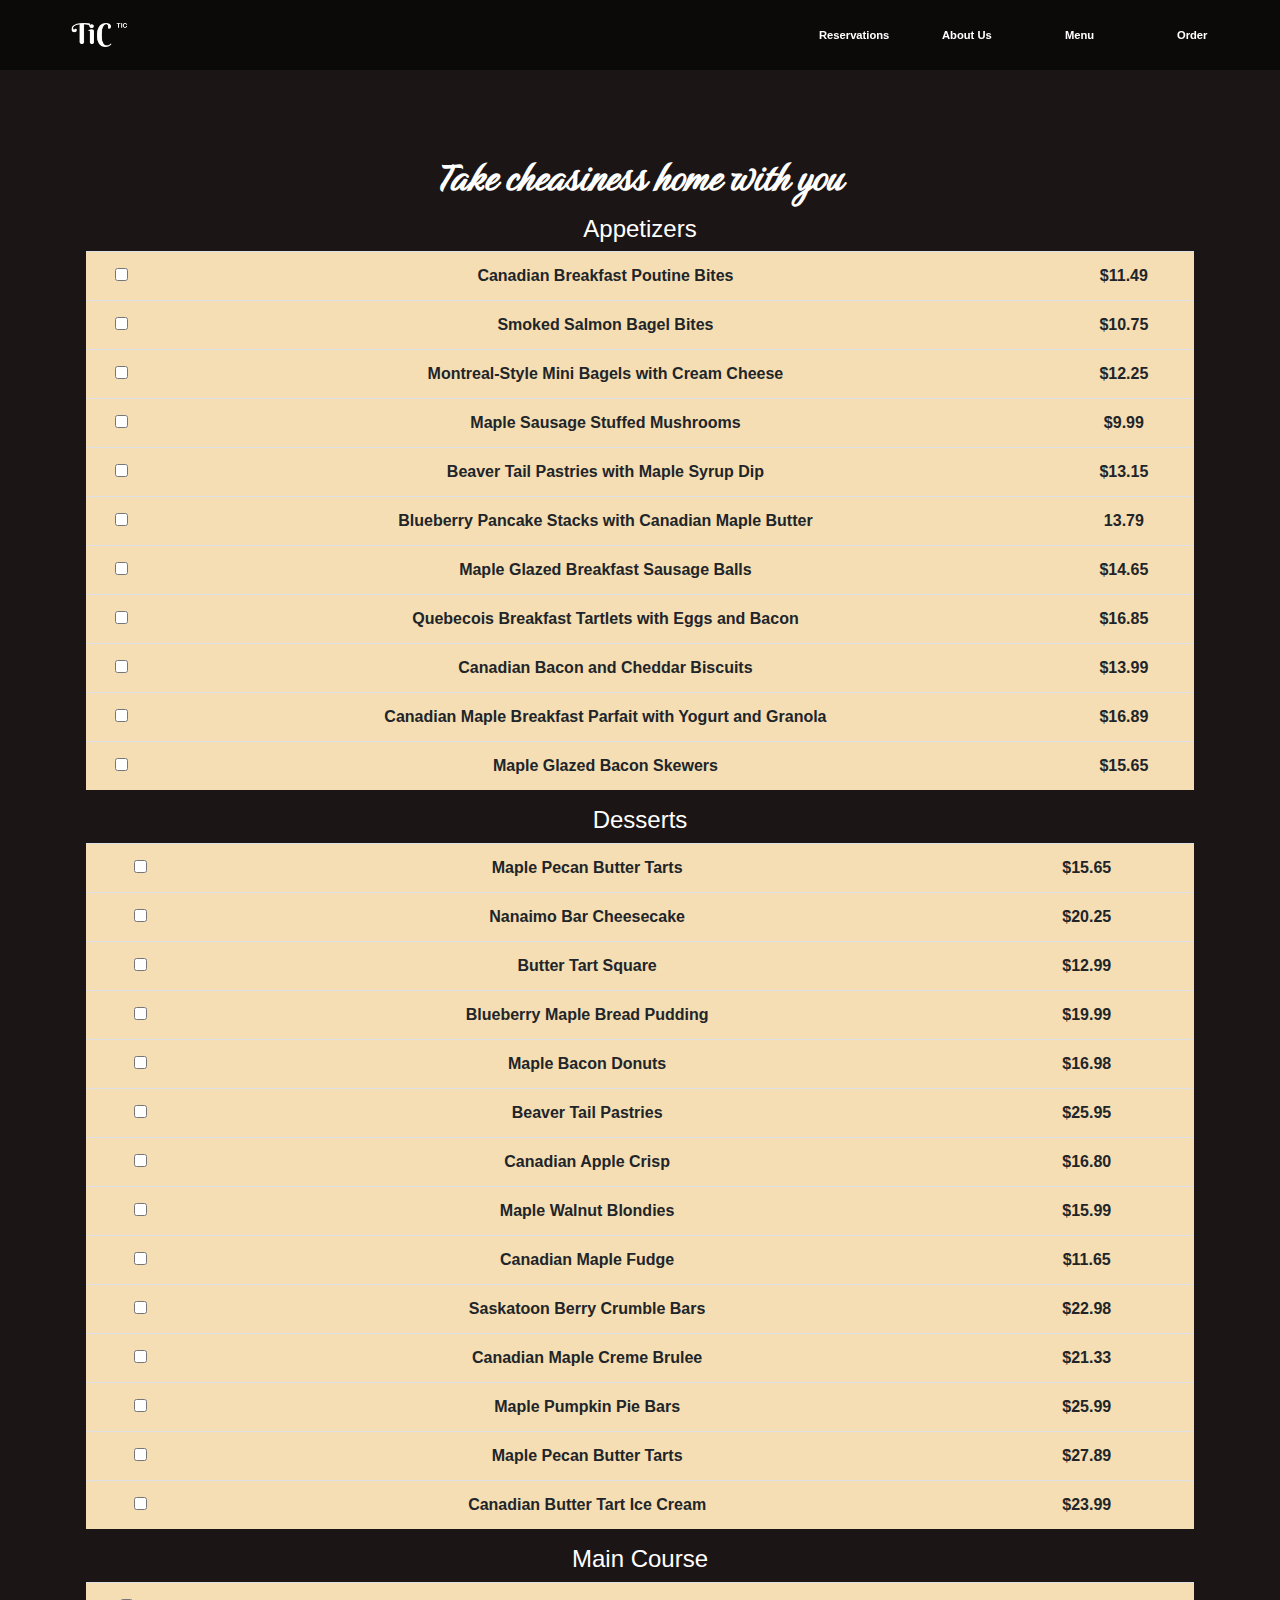
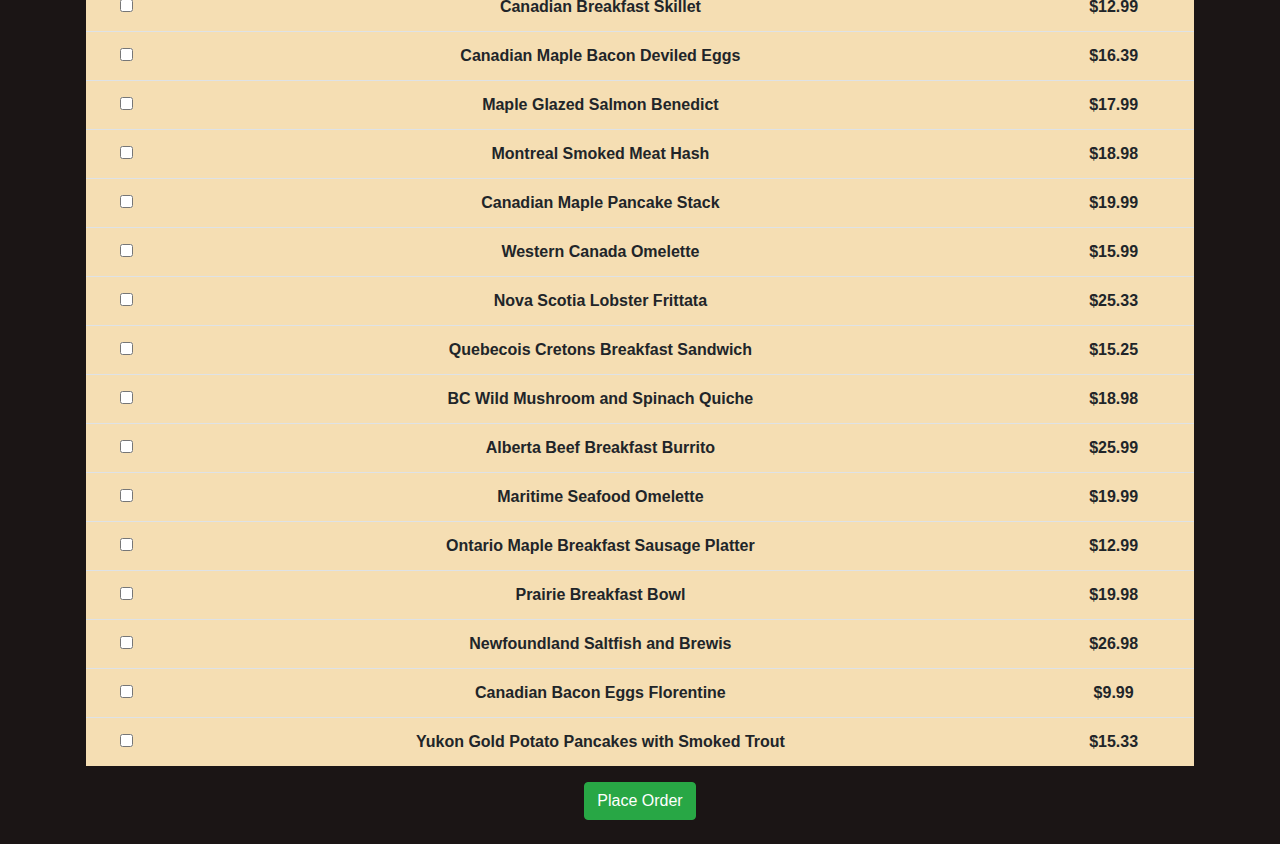
<file: WebDev_Project_Files/Order_About_C/order.html>
<!DOCTYPE html>
<html lang="en">
<head>
    <meta charset="UTF-8">
    <meta name="viewport"content="width=device-width,initial-scale=1.0">
    
    <title>Take it Cheasy</title>



<style type="text/css">
table{color:black;
      background-color:#f5deb3}

</style>
     <!-- Bootstrap CSS -->
    <link href="https://maxcdn.bootstrapcdn.com/bootstrap/4.5.2/css/bootstrap.min.css" rel="stylesheet">
    <link rel="preconnect" href="https://fonts.googleapis.com">
    <link rel="preconnect" href="https://fonts.gstatic.com" crossorigin>
    <link href="https://fonts.googleapis.com/css2?family=Clicker+Script&family=Protest+Revolution&display=swap" rel="stylesheet">
    <link href="https://fonts.googleapis.com/css2?family=Birthstone&display=swap" rel="stylesheet">
    <link rel="shortcut icon" href="/Resources/take-it-cheasy-favicon-color.png" type="image/x-icon">
   <link rel="stylesheet" type="text/css" href="nav.css">
</head>
<body>
  <div class="nav">
        <span class="logo"><a href="/Web_dev_Project_Try2.html"><img src="take-it-cheasy-favicon-white.png" alt="logo"></a> </span>
        <div class= "flexright">
        <div class= "flexcont"><a href ="order.html">Order</a></div>
        <div class="flexcont"><a href ="/Web_dev_Project_Try2.html#menu">Menu</a></div>
        <div  class="flexcont"><a href ="AboutUsPage.html">About Us</a></div>
        <div  class="flexcont"><a href ="order.html">Reservations</a></div>

 </div></div>
 <!-- Main Content -->

 <div class="container-fluid">
  <div class= "container">
<div class="info"> 
<h2 class="OrderHeading">Take cheasiness home with you </h2>

<div class="container" >
<form action="">

<h4>Appetizers </h4>
<table class="table">
                                           <tr>
                            <td><input type="checkbox" name="Canadian Breakfast Poutine Bites" value="Canadian Breakfast Poutine Bites" price="11.49"></td>
                            <td>Canadian Breakfast Poutine Bites</td>
                            <td>$11.49</td>
                        </tr>
                        <tr>
                            <td><input type="checkbox" name="Smoked Salmon Bagel Bites" value="Smoked Salmon Bagel Bites" price="10.75"></td>
                            <td>Smoked Salmon Bagel Bites</td>
                            <td>$10.75</td>
                        </tr>
                        <tr>
                            <td><input type="checkbox" name="Montreal-Style Mini Bagels with Cream Cheese" value="Montreal-Style Mini Bagels with Cream Cheese price="12.25"></td>
                            <td>Montreal-Style Mini Bagels with Cream Cheese</td>
                            <td>$12.25</td>
                        </tr>
                        <tr>
                            <td><input type="checkbox" name="Maple Sausage Stuffed Mushrooms" value="Maple Sausage Stuffed Mushrooms" price="9.99"></td>
                            <td>Maple Sausage Stuffed Mushrooms</td>
                            <td>$9.99</td>
                        </tr>
                        <tr>
                            <td><input type="checkbox" name="Beaver Tail Pastries with Maple Syrup Dip" value="Beaver Tail Pastries with Maple Syrup Dip" price="13.15"></td>
                            <td>Beaver Tail Pastries with Maple Syrup Dip</td>
                            <td>$13.15</td>
                        </tr>
                        <tr>
                            <td><input type="checkbox" name="Blueberry Pancake Stacks with Canadian Maple Butter" value="Blueberry Pancake Stacks with Canadian Maple Butter" price="13.79"></td>
                            <td>Blueberry Pancake Stacks with Canadian Maple Butter</td>
                            <td>13.79</td>
                        </tr>
                        <tr>
                            <td><input type="checkbox" name="Maple Glazed Breakfast Sausage Balls" value="Maple Glazed Breakfast Sausage Balls" price="14.65"></td>
                            <td>Maple Glazed Breakfast Sausage Balls</td>
                            <td>$14.65</td>
                        </tr>
                        <tr>
                            <td><input type="checkbox" name="Quebecois Breakfast Tartlets with Eggs and Bacon" value="Quebecois Breakfast Tartlets with Eggs and Bacon" price="16.85"></td>
                            <td>Quebecois Breakfast Tartlets with Eggs and Bacon</td>
                            <td>$16.85</td>
                        </tr>
                        <tr>
                            <td><input type="checkbox" name="Canadian Bacon and Cheddar Biscuits" value="Canadian Bacon and Cheddar Biscuits" price="13.99"></td>
                            <td>Canadian Bacon and Cheddar Biscuits</td>
                            <td>$13.99</td>
                        </tr>
            
                        
                        <tr>
                            <td><input type="checkbox" name="Canadian Maple Breakfast Parfait with Yogurt and Granola" value="Canadian Maple Breakfast Parfait with Yogurt and Granola" price="16.89"></td>
                            <td>Canadian Maple Breakfast Parfait with Yogurt and Granola</td>
                            <td>$16.89</td>
                        </tr>
                        <tr>
                            <td><input type="checkbox" name="Maple Glazed Bacon Skewers" value="Maple Glazed Bacon Skewers" price="15.65"></td>
                            <td>Maple Glazed Bacon Skewers</td>
                            <td>$15.65</td>
                        </tr>
                  
                </table>
</form>


</form>

<h4>Desserts</h4>
<form action="">
<table class="table">
                                            <tr>
                            <td><input type="checkbox" name="Maple Pecan Butter Tarts" value="Maple Pecan Butter Tarts" price="15.65"></td>
                            <td>Maple Pecan Butter Tarts</td>
                            <td>$15.65</td>
                        </tr>
                        
                          <tr>
                            <td><input type="checkbox" name="Nanaimo Bar Cheesecake" value="Nanaimo Bar Cheesecake" price="20.25"></td>
                            <td>Nanaimo Bar Cheesecake</td>
                            <td>$20.25</td>
                        </tr>

                        <tr>
                            <td><input type="checkbox" name="Butter Tart Square" value="Butter Tart Square" price="12.99"></td>
                            <td>Butter Tart Square</td>
                            <td>$12.99</td>
                        </tr>
                        <tr>
                            <td><input type="checkbox" name="Blueberry Maple Bread Pudding" value="Blueberry Maple Bread Pudding" price="19.99"></td>
                            <td>Blueberry Maple Bread Pudding</td>
                            <td>$19.99</td>
                        </tr>
                        <tr>
                            <td><input type="checkbox" name="Maple Bacon Donuts" value="Maple Bacon Donuts" price="16.98"></td>
                            <td>Maple Bacon Donuts</td>
                            <td>$16.98</td>
                        </tr>
                        <tr>
                            <td><input type="checkbox" name="Beaver Tail Pastries" value="Beaver Tail Pastries" price="25.95"></td>
                            <td>Beaver Tail Pastries</td>
                            <td>$25.95</td>
                        </tr>
                        <tr>
                            <td><input type="checkbox" name="Canadian Apple Crisp" value="Canadian Apple Crisp" price="16.80"></td>
                            <td>Canadian Apple Crisp</td>
                            <td>$16.80</td>
                        </tr>
                        <tr>
                            <td><input type="checkbox" name="Maple Walnut Blondies" value="Maple Walnut Blondies" price="15.99"></td>
                            <td>Maple Walnut Blondies</td>
                            <td>$15.99</td>
                        </tr>
                        <tr>
                            <td><input type="checkbox" name="Canadian Maple Fudge" value="Canadian Maple Fudge" price="11.65"></td>
                            <td>Canadian Maple Fudge</td>
                            <td>$11.65</td>
                        </tr>
                        <tr>
                            <td><input type="checkbox" name="Saskatoon Berry Crumble Bars" value="Saskatoon Berry Crumble Bars" price="22.98"></td>
                            <td>Saskatoon Berry Crumble Bars</td>
                            <td>$22.98</td>
                        </tr>
                        <tr>
                            <td><input type="checkbox" name="Canadian Maple Creme Brulee" value="Canadian Maple Creme Brulee" price="21.33"></td>
                            <td>Canadian Maple Creme Brulee</td>
                            <td>$21.33</td>
                        </tr>
                        <tr>
                            <td><input type="checkbox" name="Maple Pumpkin Pie Bars" value="Maple Pumpkin Pie Bars" price="25.99"></td>
                            <td>Maple Pumpkin Pie Bars</td>
                            <td>$25.99</td>
                        </tr>
                        <tr>
                            <td><input type="checkbox" name="Maple Pecan Butter Tarts" value="Maple Pecan Butter Tarts" price="27.89"></td>
                            <td>Maple Pecan Butter Tarts</td>
                            <td>$27.89</td>
                        </tr>
                        <tr>
                            <td><input type="checkbox" name="Canadian Butter Tart Ice Cream" value="Canadian Butter Tart Ice Cream" price="23.99"></td>
                            <td>Canadian Butter Tart Ice Cream</td>
                            <td>$23.99</td>
                        </tr>
                            </table>
</form>
<h4> Main Course </h4>
<form action="">
<table class="table">
                                    <tr>
                            <td><input type="checkbox" name="Canadian Breakfast Skillet" value="Canadian Breakfast Skillet" price="12.99"></td>
                            <td>Canadian Breakfast Skillet</td>
                            <td>$12.99</td>
                        </tr>
<tr>
                            <td><input type="checkbox" name="Canadian Maple Bacon Deviled Eggs" value="Canadian Maple Bacon Deviled Eggs" price="16.39"></td>
                            <td>Canadian Maple Bacon Deviled Eggs</td>
                            <td>$16.39</td>
                        </tr>
                        <tr>
                            <td><input type="checkbox" name="Maple Glazed Salmon Benedict" value="Maple Glazed Salmon Benedict" price="17.99"></td>
                            <td>Maple Glazed Salmon Benedict</td>
                            <td>$17.99</td>
                        </tr>
                        <tr>
                            <td><input type="checkbox" name="Main Course" value="Montreal Smoked Meat Hash" price="18.98"></td>
                            <td>Montreal Smoked Meat Hash</td>
                            <td>$18.98</td>
                        </tr>
                        <tr>
                            <td><input type="checkbox" name="Canadian Maple Pancake Stack" value="Canadian Maple Pancake Stack" price="19.99"></td>
                            <td>Canadian Maple Pancake Stack</td>
                            <td>$19.99</td>
                        </tr>
                        <tr>
                            <td><input type="checkbox" name="Western Canada Omelette" value="Western Canada Omelette" price="15.99"></td>
                            <td>Western Canada Omelette</td>
                            <td>$15.99</td>
                        </tr>
                        <tr>
                            <td><input type="checkbox" name="Nova Scotia Lobster Frittata" value="Nova Scotia Lobster Frittata" price="25.33"></td>
                            <td>Nova Scotia Lobster Frittata</td>
                            <td>$25.33</td>
                        </tr>
                        <tr>
                            <td><input type="checkbox" name="Quebecois Cretons Breakfast Sandwich" value="Quebecois Cretons Breakfast Sandwich" price="15.25"></td>
                            <td>Quebecois Cretons Breakfast Sandwich</td>
                            <td>$15.25</td>
                        </tr>
                        <tr>
                            <td><input type="checkbox" name="BC Wild Mushroom and Spinach Quiche" value="BC Wild Mushroom and Spinach Quiche" price="18.98"></td>
                            <td>BC Wild Mushroom and Spinach Quiche</td>
                            <td>$18.98</td>
                        </tr>
                        <tr>
                            <td><input type="checkbox" name="Alberta Beef Breakfast Burrito" value="Alberta Beef Breakfast Burrito" price="25.99"></td>
                            <td>Alberta Beef Breakfast Burrito</td>
                            <td>$25.99</td>
                        </tr>
                        <tr>
                            <td><input type="checkbox" name="Maritime Seafood Omelette" value="Maritime Seafood Omelette" price="19.99"></td>
                            <td>Maritime Seafood Omelette</td>
                            <td>$19.99</td>
                        </tr>
                        <tr>
                            <td><input type="checkbox" name="Ontario Maple Breakfast Sausage Platter" value="Ontario Maple Breakfast Sausage Platter" price="12.99"></td>
                            <td>Ontario Maple Breakfast Sausage Platter</td>
                            <td>$12.99</td>
                        </tr>
                        <tr>
                            <td><input type="checkbox" name="Prairie Breakfast Bowl" value="Prairie Breakfast Bowl" price="19.98"></td>
                            <td>Prairie Breakfast Bowl</td>
                            <td>$19.98</td>
                        </tr>
                        <tr>
                            <td><input type="checkbox" name="Newfoundland Saltfish and Brewis" value="Newfoundland Saltfish and Brewis" price="26.98"></td>
                            <td>Newfoundland Saltfish and Brewis</td>
                            <td>$26.98</td>
                        </tr>
                        <tr>
                            <td><input type="checkbox" name="Canadian Bacon Eggs Florentine" value="Canadian Bacon Eggs Florentine" price="9.99"></td>
                            <td>Canadian Bacon Eggs Florentine</td>
                            <td>$9.99</td>
                        </tr>
                        <tr>
                            <td><input type="checkbox" name="Yukon Gold Potato Pancakes with Smoked Trout" value="Yukon Gold Potato Pancakes with Smoked Trout" price="15.33"></td>
                            <td>Yukon Gold Potato Pancakes with Smoked Trout</td>
                            <td>$15.33</td>
                        </tr>
                            </table>

</form>


</div>

<button type="button" class="btn btn-success" onclick="placeOrder()">Place Order</button>
<div class="orderReceipt">
    <h1>Your Order</h1>
    <table id="OrderTable" class="odrTable" border=0>
        <thead>
            <th>Items</th>
            <th>Price</th>
        </thead>
        <tbody>

        </tbody>
    </table>
    <div class="ttl">
        <p>Total Amount is:</p>
        <div class="totalAmount">10</div>
    </div>

</div>
 </body>



 <script>
    //https://www.javatpoint.com/how-to-get-all-checked-checkbox-value-in-javascript
//https://www.tutorialspoint.com/How-to-add-rows-to-a-table-using-JavaScript-DOM#:~:text=Get%20the%20data%20table%20element,into%20the%20row%20you%20created.

// The following javascript will select all the checked checkboxes and  will take its attributes (value and price), these attribute will be stored in an array


// Clicking the submit button will initiate this function
function placeOrder() {

// Making two arrays to store the values and prices selected
var checkedvalues = [];
var checkedPrice = [];

// This quary selector will select all the checkboxes that are checked and will give you back an array of all the checked elements
var checkboxes = document.querySelectorAll('input[type=checkbox]:checked');


// Now filling the arrays using a loop. Checkbox will acting as a variable in this case
checkboxes.forEach(
    function(checkbox){
        checkedvalues.push(checkbox.value);
        checkedPrice.push(checkbox.getAttribute('price'));
    }
);

 alert("Your Order has been placed. Click Ok to check your order.");


 var i = 0;
 var SumPrice = 0;

 // Printing the result on a table name OrderTable 
 // We used js function called insertRow in a table that will create an <tr> </tr> in <tbody> of the table. Once the row is created you can create the cell or <Td> using another function called insertcell()
 checkboxes.forEach(
     function(checkbox){
         
         var name = checkedvalues[i];
         var price = checkedPrice[i];
         (SumPrice += parseFloat(price));
         
         var table = document.getElementById('OrderTable').getElementsByTagName('tbody')[0];
         var newRow = table.insertRow();
         
         var namecell = newRow.insertCell(0);
         var pricecell = newRow.insertCell(1);
         
         namecell.innerHTML = name;
         pricecell.innerHTML = "$" + price;
         
         i++;
        }
    );
    
    // Using textcontent to add the SumPrice to the div with class totalAmount
    document.querySelector('.totalAmount').textContent = "$" + parseFloat(SumPrice.toPrecision(4));
    document.getElementsByClassName('orderReceipt')[0].classList.add('displayOn');
}


 </script>

</html>
</file>
<file: WebDev_Project_Files/Order_About_C/nav.css>
*{
    box-sizing: border-box;
}
body{
    font-family: Verdana, Geneva, Tahoma, sans-serif;
    font-weight: 800;
    padding: 0px;
background-color: rgb(27, 21, 21);
color : white;
    margin: 0%;
}


/* Navigation bar */
.nav{
    display: flex;
    flex-direction: row;
    gap: 12px;
    padding: 0%;
    margin: 0px;
    background-color: rgba(0, 0, 0, 0.555);
    position: fixed;
    width: 100%;
    backdrop-filter: blur;
    z-index: 1000;
color: white;
}
.flexright{
    width: 38%;
    padding: 0%;
    margin: 0px;
    display: flex;
    justify-content: space-evenly;
    flex-direction: row-reverse;
    align-items: center;
    overflow: hidden;
}
.flexcont{
    text-align: center;
    font-size: 70%;
    min-width: 77px;
    color: white;
}
.flexcont a{
 color: white !important;
text-decoration : none;

}
.reser{
    text-align: center;
    font-size: 70%;
    min-width: 77px;
    color: white;
    border: 2px solid white;
    box-sizing: none;
    padding: 2% 4%;
}
.reser:hover{
    background-color: rgb(205, 196, 196);
    color: black;
}
.logo{
    width: 60%;
    padding-left: 5%;
}
.logo img{
    width: 10%;
}


/* navigation when accessed on mobiles */
@media only screen and (max-width: 600px){
    
    .logo img{
        width: 18%;
    }
}

/* nav For tablets */
@media only screen and (max-width: 800px){
    .flexcont{
        display: none;
    }
    .logo{
        padding-left: 7%;
    }
    .logo img{
        width: 16%;
    }
    .flexright{
        justify-content: right;
    }
    .reser{
        margin-right: 20px;
        font-size: 30%;
    }
    .txtandimg p{
        font-size: 0.7em;
    }
}


       .container {
            padding: 0;
            background-color: rgb(27, 21, 21);
            color:white;}

      .wcontainer {
            padding: 0;
            background-color:#f5deb3 ;
            color:rgb(27, 21, 21);}


        

            .info, .grid-item {
            padding: 1rem;             
            text-align: center;
            margin-bottom: 0.5rem;}

            .info img, .grid-item img {
            max-width: 50%; 
            height: auto;
            margin: 0 auto;            
            margin-bottom: 0.5rem; 
            margin-top:1em;}

            .topCont h3{
                margin-top: 5%;
            }
        
            h3, h1 {
            color:rgb(27, 21, 21) ;

            padding: 0.5em;
            text-align: center;
            margin: 0;}
            h2 {
            color: white;
            text-align:center;
            }
            
            h3, h2{
                font-family: "Birthstone", cursive;
                font-weight: bold;
                font-size: 3em;
            }
        
        form {
            text-align: center;}
        
        
        textarea {
            width: 100%;
            padding: 10px;
            border-radius: 10px;
            border: 1px solid #ced4da;
            margin-bottom: 10px;}
        
        input[type= "button"]{
            padding: 2%;
            color: white;
            background-color: rgb(27, 21, 21);
            border: 2px solid white;
        }
        input[type= "button"]:hover{
            background-color: rgb(205, 196, 196);
            color: rgb(0, 0, 0);
        }

        input[type="submit"],
        input[type="reset"] {
            padding: 8px 16px; 
            border: none;
            background-color: rgb(27, 21, 21);
            color: white;
            cursor: pointer;
            transition: background-color 0.3s ease;}
        
        
        input[type="submit"]:hover,
        input[type="reset"]:hover {
            background-color: gray;}

            .contactus{
                display: flex;
                width: auto;
                color: white;
            }
            .contactlogo{
               display: flex;
               align-items: center;
               justify-content: center;
            }
            .contactlogo img{
                width: 40%;
            }
            .add, .hours, .contact{
                padding: 2%;
            }
            .OrderHeading{
                padding-top: 12%;
            }


/* This is the pop up section which contains all the selected orders and total price */

.orderReceipt{
    background-color: white;
    width: 50%;
    margin: auto;
    font-family: 'Courier New', Courier, monospace;
    color: black;
    display: none;
    margin-top: 20px;
}

.displayOn{
    display: block;
}
#OrderTable{
    width: 90%;
    margin: auto;
}

#OrderTable td{
    background-color: rgb(237, 231, 219);
}

.ttl p{
    margin: 10px;
}
.totalAmount{
    padding-bottom: 10px;
    font-size: 20px;
}
</file>
